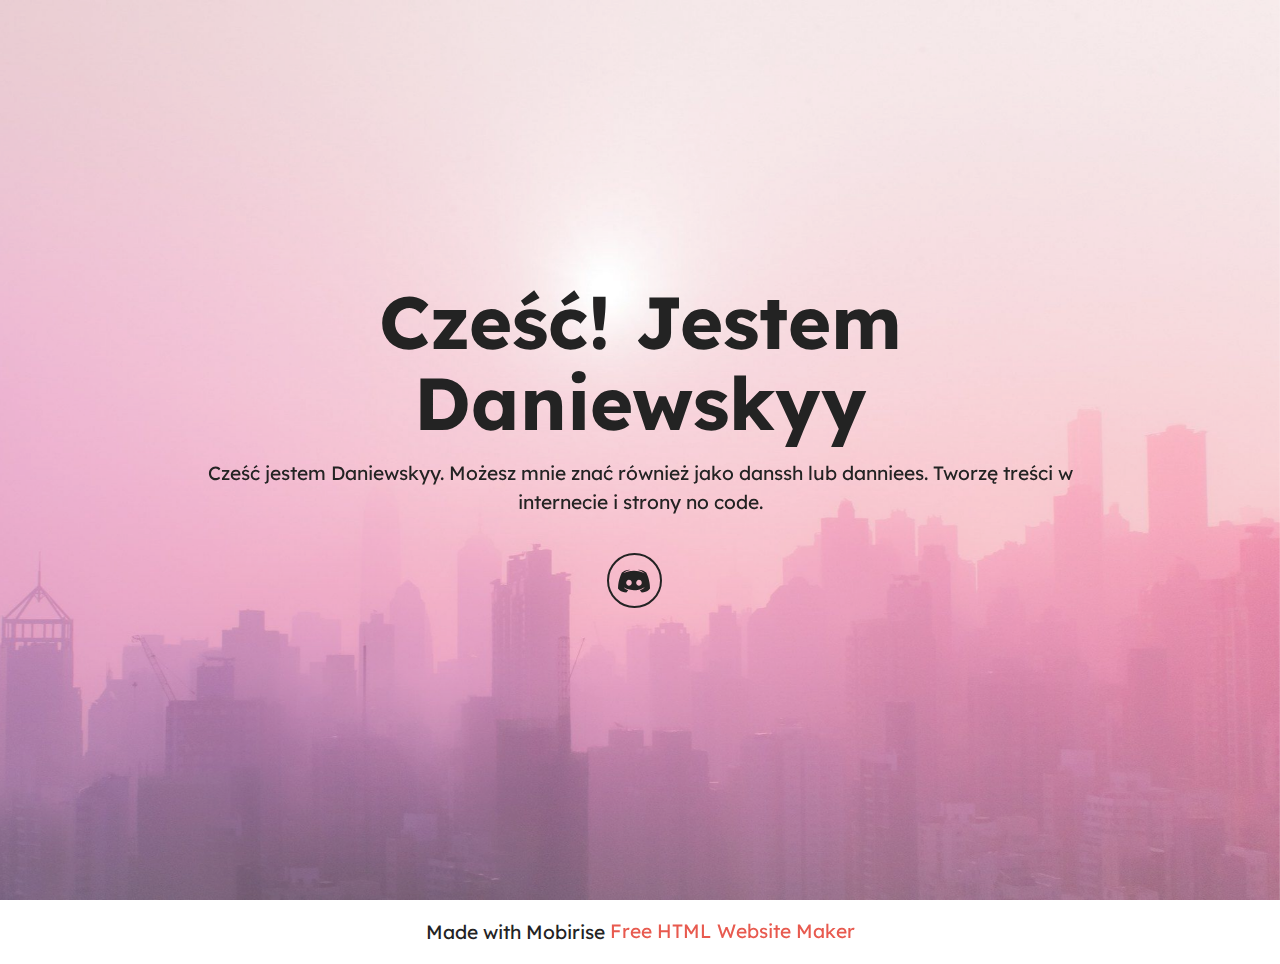
<file: index.html>
<!DOCTYPE html>
<html  >
<head>
  <!-- Site made with Mobirise Website Builder v5.6.16, https://mobirise.com -->
  <meta charset="UTF-8">
  <meta http-equiv="X-UA-Compatible" content="IE=edge">
  <meta name="generator" content="Mobirise v5.6.16, mobirise.com">
  <meta name="viewport" content="width=device-width, initial-scale=1, minimum-scale=1">
  <link rel="shortcut icon" href="assets/images/logo5.png" type="image/x-icon">
  <meta name="description" content="">
  
  
  <title>Home</title>
  <link rel="stylesheet" href="assets/bootstrap/css/bootstrap.min.css">
  <link rel="stylesheet" href="assets/bootstrap/css/bootstrap-grid.min.css">
  <link rel="stylesheet" href="assets/bootstrap/css/bootstrap-reboot.min.css">
  <link rel="stylesheet" href="assets/parallax/jarallax.css">
  <link rel="stylesheet" href="assets/socicon/css/styles.css">
  <link rel="stylesheet" href="assets/theme/css/style.css">
  <link rel="preload" href="https://fonts.googleapis.com/css?family=Lexend:100,200,300,400,500,600,700,800,900&display=swap" as="style" onload="this.onload=null;this.rel='stylesheet'">
  <noscript><link rel="stylesheet" href="https://fonts.googleapis.com/css?family=Lexend:100,200,300,400,500,600,700,800,900&display=swap"></noscript>
  <link rel="preload" as="style" href="assets/mobirise/css/mbr-additional.css"><link rel="stylesheet" href="assets/mobirise/css/mbr-additional.css" type="text/css">

  
  
  
</head>
<body>
  
  <section data-bs-version="5.1" class="header13 cid-tmId6NPFaP mbr-fullscreen mbr-parallax-background" id="header13-0">

    

    
    <div class="mbr-overlay" style="opacity: 0.2; background-color: rgb(255, 255, 255);"></div>

    <div class="align-center container">
        <div class="row justify-content-center">
            <div class="col-12 col-lg-10">
                <h1 class="mbr-section-title mbr-fonts-style mb-3 display-1"><strong>Cześć! Jestem Daniewskyy</strong></h1>
                
                <p class="mbr-text mbr-fonts-style mb-3 display-7">
                    Cześć jestem Daniewskyy. Możesz mnie znać również jako danssh lub&nbsp;danniees. Tworzę treści w internecie i strony no code.</p>
                
                <div class="social-row display-7 mt-5">
                    <div class="soc-item">
                        <a href="http://discord.com/users/912391106484924488">
                            <span class="mbr-iconfont socicon-discord socicon"></span>
                        </a>
                    </div>
                    
                    
                    
                    
                </div>
            </div>
        </div>
    </div>
</section><section class="display-7" style="padding: 0;align-items: center;justify-content: center;flex-wrap: wrap;    align-content: center;display: flex;position: relative;height: 4rem;"><a href="https://mobiri.se/2904194" style="flex: 1 1;height: 4rem;position: absolute;width: 100%;z-index: 1;"><img alt="" style="height: 4rem;" src="[data-uri]"></a><p style="margin: 0;text-align: center;" class="display-7">Made with Mobirise &#8204;</p><a style="z-index:1" href="https://mobirise.com/html-builder.html">Free HTML Website Maker</a></section><script src="assets/bootstrap/js/bootstrap.bundle.min.js"></script>  <script src="assets/parallax/jarallax.js"></script>  <script src="assets/smoothscroll/smooth-scroll.js"></script>  <script src="assets/ytplayer/index.js"></script>  <script src="assets/theme/js/script.js"></script>  
  
  
</body>
</html>
</file>
<file: assets/parallax/jarallax.css>
.jarallax {
    position: relative;
    z-index: 0;
}
.jarallax > .jarallax-img {
    position: absolute;
    object-fit: cover;
    /* support for plugin https://github.com/bfred-it/object-fit-images */
    font-family: 'object-fit: cover;';
    top: 0;
    left: 0;
    width: 100%;
    height: 100%;
    z-index: -1;
}
</file>
<file: assets/socicon/css/styles.css>
@charset "UTF-8";

@font-face {
  font-family: 'Socicon';
  src:  url('../fonts/socicon.eot');
  src:  url('../fonts/socicon.eot?#iefix') format('embedded-opentype'),
    url('../fonts/socicon.woff2') format('woff2'),
    url('../fonts/socicon.ttf') format('truetype'),
    url('../fonts/socicon.woff') format('woff'),
    url('../fonts/socicon.svg#socicon') format('svg');
  font-weight: normal;
  font-style: normal;
  font-display: swap;
}

[data-icon]:before {
  font-family: "socicon" !important;
  content: attr(data-icon);
  font-style: normal !important;
  font-weight: normal !important;
  font-variant: normal !important;
  text-transform: none !important;
  speak: none;
  line-height: 1;
  -webkit-font-smoothing: antialiased;
  -moz-osx-font-smoothing: grayscale;
}

[class^="socicon-"], [class*=" socicon-"] {
  /* use !important to prevent issues with browser extensions that change fonts */
  font-family: 'Socicon' !important;
  speak: none;
  font-style: normal;
  font-weight: normal;
  font-variant: normal;
  text-transform: none;
  line-height: 1;

  /* Better Font Rendering =========== */
  -webkit-font-smoothing: antialiased;
  -moz-osx-font-smoothing: grayscale;
}

.socicon-eitaa:before {
  content: "\e97c";
}
.socicon-soroush:before {
  content: "\e97d";
}
.socicon-bale:before {
  content: "\e97e";
}
.socicon-zazzle:before {
  content: "\e97b";
}
.socicon-society6:before {
  content: "\e97a";
}
.socicon-redbubble:before {
  content: "\e979";
}
.socicon-avvo:before {
  content: "\e978";
}
.socicon-stitcher:before {
  content: "\e977";
}
.socicon-googlehangouts:before {
  content: "\e974";
}
.socicon-dlive:before {
  content: "\e975";
}
.socicon-vsco:before {
  content: "\e976";
}
.socicon-flipboard:before {
  content: "\e973";
}
.socicon-ubuntu:before {
  content: "\e958";
}
.socicon-artstation:before {
  content: "\e959";
}
.socicon-invision:before {
  content: "\e95a";
}
.socicon-torial:before {
  content: "\e95b";
}
.socicon-collectorz:before {
  content: "\e95c";
}
.socicon-seenthis:before {
  content: "\e95d";
}
.socicon-googleplaymusic:before {
  content: "\e95e";
}
.socicon-debian:before {
  content: "\e95f";
}
.socicon-filmfreeway:before {
  content: "\e960";
}
.socicon-gnome:before {
  content: "\e961";
}
.socicon-itchio:before {
  content: "\e962";
}
.socicon-jamendo:before {
  content: "\e963";
}
.socicon-mix:before {
  content: "\e964";
}
.socicon-sharepoint:before {
  content: "\e965";
}
.socicon-tinder:before {
  content: "\e966";
}
.socicon-windguru:before {
  content: "\e967";
}
.socicon-cdbaby:before {
  content: "\e968";
}
.socicon-elementaryos:before {
  content: "\e969";
}
.socicon-stage32:before {
  content: "\e96a";
}
.socicon-tiktok:before {
  content: "\e96b";
}
.socicon-gitter:before {
  content: "\e96c";
}
.socicon-letterboxd:before {
  content: "\e96d";
}
.socicon-threema:before {
  content: "\e96e";
}
.socicon-splice:before {
  content: "\e96f";
}
.socicon-metapop:before {
  content: "\e970";
}
.socicon-naver:before {
  content: "\e971";
}
.socicon-remote:before {
  content: "\e972";
}
.socicon-internet:before {
  content: "\e957";
}
.socicon-moddb:before {
  content: "\e94b";
}
.socicon-indiedb:before {
  content: "\e94c";
}
.socicon-traxsource:before {
  content: "\e94d";
}
.socicon-gamefor:before {
  content: "\e94e";
}
.socicon-pixiv:before {
  content: "\e94f";
}
.socicon-myanimelist:before {
  content: "\e950";
}
.socicon-blackberry:before {
  content: "\e951";
}
.socicon-wickr:before {
  content: "\e952";
}
.socicon-spip:before {
  content: "\e953";
}
.socicon-napster:before {
  content: "\e954";
}
.socicon-beatport:before {
  content: "\e955";
}
.socicon-hackerone:before {
  content: "\e956";
}
.socicon-hackernews:before {
  content: "\e946";
}
.socicon-smashwords:before {
  content: "\e947";
}
.socicon-kobo:before {
  content: "\e948";
}
.socicon-bookbub:before {
  content: "\e949";
}
.socicon-mailru:before {
  content: "\e94a";
}
.socicon-gitlab:before {
  content: "\e945";
}
.socicon-instructables:before {
  content: "\e944";
}
.socicon-portfolio:before {
  content: "\e943";
}
.socicon-codered:before {
  content: "\e940";
}
.socicon-origin:before {
  content: "\e941";
}
.socicon-nextdoor:before {
  content: "\e942";
}
.socicon-udemy:before {
  content: "\e93f";
}
.socicon-livemaster:before {
  content: "\e93e";
}
.socicon-crunchbase:before {
  content: "\e93b";
}
.socicon-homefy:before {
  content: "\e93c";
}
.socicon-calendly:before {
  content: "\e93d";
}
.socicon-realtor:before {
  content: "\e90f";
}
.socicon-tidal:before {
  content: "\e910";
}
.socicon-qobuz:before {
  content: "\e911";
}
.socicon-natgeo:before {
  content: "\e912";
}
.socicon-mastodon:before {
  content: "\e913";
}
.socicon-unsplash:before {
  content: "\e914";
}
.socicon-homeadvisor:before {
  content: "\e915";
}
.socicon-angieslist:before {
  content: "\e916";
}
.socicon-codepen:before {
  content: "\e917";
}
.socicon-slack:before {
  content: "\e918";
}
.socicon-openaigym:before {
  content: "\e919";
}
.socicon-logmein:before {
  content: "\e91a";
}
.socicon-fiverr:before {
  content: "\e91b";
}
.socicon-gotomeeting:before {
  content: "\e91c";
}
.socicon-aliexpress:before {
  content: "\e91d";
}
.socicon-guru:before {
  content: "\e91e";
}
.socicon-appstore:before {
  content: "\e91f";
}
.socicon-homes:before {
  content: "\e920";
}
.socicon-zoom:before {
  content: "\e921";
}
.socicon-alibaba:before {
  content: "\e922";
}
.socicon-craigslist:before {
  content: "\e923";
}
.socicon-wix:before {
  content: "\e924";
}
.socicon-redfin:before {
  content: "\e925";
}
.socicon-googlecalendar:before {
  content: "\e926";
}
.socicon-shopify:before {
  content: "\e927";
}
.socicon-freelancer:before {
  content: "\e928";
}
.socicon-seedrs:before {
  content: "\e929";
}
.socicon-bing:before {
  content: "\e92a";
}
.socicon-doodle:before {
  content: "\e92b";
}
.socicon-bonanza:before {
  content: "\e92c";
}
.socicon-squarespace:before {
  content: "\e92d";
}
.socicon-toptal:before {
  content: "\e92e";
}
.socicon-gust:before {
  content: "\e92f";
}
.socicon-ask:before {
  content: "\e930";
}
.socicon-trulia:before {
  content: "\e931";
}
.socicon-loomly:before {
  content: "\e932";
}
.socicon-ghost:before {
  content: "\e933";
}
.socicon-upwork:before {
  content: "\e934";
}
.socicon-fundable:before {
  content: "\e935";
}
.socicon-booking:before {
  content: "\e936";
}
.socicon-googlemaps:before {
  content: "\e937";
}
.socicon-zillow:before {
  content: "\e938";
}
.socicon-niconico:before {
  content: "\e939";
}
.socicon-toneden:before {
  content: "\e93a";
}
.socicon-augment:before {
  content: "\e908";
}
.socicon-bitbucket:before {
  content: "\e909";
}
.socicon-fyuse:before {
  content: "\e90a";
}
.socicon-yt-gaming:before {
  content: "\e90b";
}
.socicon-sketchfab:before {
  content: "\e90c";
}
.socicon-mobcrush:before {
  content: "\e90d";
}
.socicon-microsoft:before {
  content: "\e90e";
}
.socicon-pandora:before {
  content: "\e907";
}
.socicon-messenger:before {
  content: "\e906";
}
.socicon-gamewisp:before {
  content: "\e905";
}
.socicon-bloglovin:before {
  content: "\e904";
}
.socicon-tunein:before {
  content: "\e903";
}
.socicon-gamejolt:before {
  content: "\e901";
}
.socicon-trello:before {
  content: "\e902";
}
.socicon-spreadshirt:before {
  content: "\e900";
}
.socicon-500px:before {
  content: "\e000";
}
.socicon-8tracks:before {
  content: "\e001";
}
.socicon-airbnb:before {
  content: "\e002";
}
.socicon-alliance:before {
  content: "\e003";
}
.socicon-amazon:before {
  content: "\e004";
}
.socicon-amplement:before {
  content: "\e005";
}
.socicon-android:before {
  content: "\e006";
}
.socicon-angellist:before {
  content: "\e007";
}
.socicon-apple:before {
  content: "\e008";
}
.socicon-appnet:before {
  content: "\e009";
}
.socicon-baidu:before {
  content: "\e00a";
}
.socicon-bandcamp:before {
  content: "\e00b";
}
.socicon-battlenet:before {
  content: "\e00c";
}
.socicon-mixer:before {
  content: "\e00d";
}
.socicon-bebee:before {
  content: "\e00e";
}
.socicon-bebo:before {
  content: "\e00f";
}
.socicon-behance:before {
  content: "\e010";
}
.socicon-blizzard:before {
  content: "\e011";
}
.socicon-blogger:before {
  content: "\e012";
}
.socicon-buffer:before {
  content: "\e013";
}
.socicon-chrome:before {
  content: "\e014";
}
.socicon-coderwall:before {
  content: "\e015";
}
.socicon-curse:before {
  content: "\e016";
}
.socicon-dailymotion:before {
  content: "\e017";
}
.socicon-deezer:before {
  content: "\e018";
}
.socicon-delicious:before {
  content: "\e019";
}
.socicon-deviantart:before {
  content: "\e01a";
}
.socicon-diablo:before {
  content: "\e01b";
}
.socicon-digg:before {
  content: "\e01c";
}
.socicon-discord:before {
  content: "\e01d";
}
.socicon-disqus:before {
  content: "\e01e";
}
.socicon-douban:before {
  content: "\e01f";
}
.socicon-draugiem:before {
  content: "\e020";
}
.socicon-dribbble:before {
  content: "\e021";
}
.socicon-drupal:before {
  content: "\e022";
}
.socicon-ebay:before {
  content: "\e023";
}
.socicon-ello:before {
  content: "\e024";
}
.socicon-endomodo:before {
  content: "\e025";
}
.socicon-envato:before {
  content: "\e026";
}
.socicon-etsy:before {
  content: "\e027";
}
.socicon-facebook:before {
  content: "\e028";
}
.socicon-feedburner:before {
  content: "\e029";
}
.socicon-filmweb:before {
  content: "\e02a";
}
.socicon-firefox:before {
  content: "\e02b";
}
.socicon-flattr:before {
  content: "\e02c";
}
.socicon-flickr:before {
  content: "\e02d";
}
.socicon-formulr:before {
  content: "\e02e";
}
.socicon-forrst:before {
  content: "\e02f";
}
.socicon-foursquare:before {
  content: "\e030";
}
.socicon-friendfeed:before {
  content: "\e031";
}
.socicon-github:before {
  content: "\e032";
}
.socicon-goodreads:before {
  content: "\e033";
}
.socicon-google:before {
  content: "\e034";
}
.socicon-googlescholar:before {
  content: "\e035";
}
.socicon-googlegroups:before {
  content: "\e036";
}
.socicon-googlephotos:before {
  content: "\e037";
}
.socicon-googleplus:before {
  content: "\e038";
}
.socicon-grooveshark:before {
  content: "\e039";
}
.socicon-hackerrank:before {
  content: "\e03a";
}
.socicon-hearthstone:before {
  content: "\e03b";
}
.socicon-hellocoton:before {
  content: "\e03c";
}
.socicon-heroes:before {
  content: "\e03d";
}
.socicon-smashcast:before {
  content: "\e03e";
}
.socicon-horde:before {
  content: "\e03f";
}
.socicon-houzz:before {
  content: "\e040";
}
.socicon-icq:before {
  content: "\e041";
}
.socicon-identica:before {
  content: "\e042";
}
.socicon-imdb:before {
  content: "\e043";
}
.socicon-instagram:before {
  content: "\e044";
}
.socicon-issuu:before {
  content: "\e045";
}
.socicon-istock:before {
  content: "\e046";
}
.socicon-itunes:before {
  content: "\e047";
}
.socicon-keybase:before {
  content: "\e048";
}
.socicon-lanyrd:before {
  content: "\e049";
}
.socicon-lastfm:before {
  content: "\e04a";
}
.socicon-line:before {
  content: "\e04b";
}
.socicon-linkedin:before {
  content: "\e04c";
}
.socicon-livejournal:before {
  content: "\e04d";
}
.socicon-lyft:before {
  content: "\e04e";
}
.socicon-macos:before {
  content: "\e04f";
}
.socicon-mail:before {
  content: "\e050";
}
.socicon-medium:before {
  content: "\e051";
}
.socicon-meetup:before {
  content: "\e052";
}
.socicon-mixcloud:before {
  content: "\e053";
}
.socicon-modelmayhem:before {
  content: "\e054";
}
.socicon-mumble:before {
  content: "\e055";
}
.socicon-myspace:before {
  content: "\e056";
}
.socicon-newsvine:before {
  content: "\e057";
}
.socicon-nintendo:before {
  content: "\e058";
}
.socicon-npm:before {
  content: "\e059";
}
.socicon-odnoklassniki:before {
  content: "\e05a";
}
.socicon-openid:before {
  content: "\e05b";
}
.socicon-opera:before {
  content: "\e05c";
}
.socicon-outlook:before {
  content: "\e05d";
}
.socicon-overwatch:before {
  content: "\e05e";
}
.socicon-patreon:before {
  content: "\e05f";
}
.socicon-paypal:before {
  content: "\e060";
}
.socicon-periscope:before {
  content: "\e061";
}
.socicon-persona:before {
  content: "\e062";
}
.socicon-pinterest:before {
  content: "\e063";
}
.socicon-play:before {
  content: "\e064";
}
.socicon-player:before {
  content: "\e065";
}
.socicon-playstation:before {
  content: "\e066";
}
.socicon-pocket:before {
  content: "\e067";
}
.socicon-qq:before {
  content: "\e068";
}
.socicon-quora:before {
  content: "\e069";
}
.socicon-raidcall:before {
  content: "\e06a";
}
.socicon-ravelry:before {
  content: "\e06b";
}
.socicon-reddit:before {
  content: "\e06c";
}
.socicon-renren:before {
  content: "\e06d";
}
.socicon-researchgate:before {
  content: "\e06e";
}
.socicon-residentadvisor:before {
  content: "\e06f";
}
.socicon-reverbnation:before {
  content: "\e070";
}
.socicon-rss:before {
  content: "\e071";
}
.socicon-sharethis:before {
  content: "\e072";
}
.socicon-skype:before {
  content: "\e073";
}
.socicon-slideshare:before {
  content: "\e074";
}
.socicon-smugmug:before {
  content: "\e075";
}
.socicon-snapchat:before {
  content: "\e076";
}
.socicon-songkick:before {
  content: "\e077";
}
.socicon-soundcloud:before {
  content: "\e078";
}
.socicon-spotify:before {
  content: "\e079";
}
.socicon-stackexchange:before {
  content: "\e07a";
}
.socicon-stackoverflow:before {
  content: "\e07b";
}
.socicon-starcraft:before {
  content: "\e07c";
}
.socicon-stayfriends:before {
  content: "\e07d";
}
.socicon-steam:before {
  content: "\e07e";
}
.socicon-storehouse:before {
  content: "\e07f";
}
.socicon-strava:before {
  content: "\e080";
}
.socicon-streamjar:before {
  content: "\e081";
}
.socicon-stumbleupon:before {
  content: "\e082";
}
.socicon-swarm:before {
  content: "\e083";
}
.socicon-teamspeak:before {
  content: "\e084";
}
.socicon-teamviewer:before {
  content: "\e085";
}
.socicon-technorati:before {
  content: "\e086";
}
.socicon-telegram:before {
  content: "\e087";
}
.socicon-tripadvisor:before {
  content: "\e088";
}
.socicon-tripit:before {
  content: "\e089";
}
.socicon-triplej:before {
  content: "\e08a";
}
.socicon-tumblr:before {
  content: "\e08b";
}
.socicon-twitch:before {
  content: "\e08c";
}
.socicon-twitter:before {
  content: "\e08d";
}
.socicon-uber:before {
  content: "\e08e";
}
.socicon-ventrilo:before {
  content: "\e08f";
}
.socicon-viadeo:before {
  content: "\e090";
}
.socicon-viber:before {
  content: "\e091";
}
.socicon-viewbug:before {
  content: "\e092";
}
.socicon-vimeo:before {
  content: "\e093";
}
.socicon-vine:before {
  content: "\e094";
}
.socicon-vkontakte:before {
  content: "\e095";
}
.socicon-warcraft:before {
  content: "\e096";
}
.socicon-wechat:before {
  content: "\e097";
}
.socicon-weibo:before {
  content: "\e098";
}
.socicon-whatsapp:before {
  content: "\e099";
}
.socicon-wikipedia:before {
  content: "\e09a";
}
.socicon-windows:before {
  content: "\e09b";
}
.socicon-wordpress:before {
  content: "\e09c";
}
.socicon-wykop:before {
  content: "\e09d";
}
.socicon-xbox:before {
  content: "\e09e";
}
.socicon-xing:before {
  content: "\e09f";
}
.socicon-yahoo:before {
  content: "\e0a0";
}
.socicon-yammer:before {
  content: "\e0a1";
}
.socicon-yandex:before {
  content: "\e0a2";
}
.socicon-yelp:before {
  content: "\e0a3";
}
.socicon-younow:before {
  content: "\e0a4";
}
.socicon-youtube:before {
  content: "\e0a5";
}
.socicon-zapier:before {
  content: "\e0a6";
}
.socicon-zerply:before {
  content: "\e0a7";
}
.socicon-zomato:before {
  content: "\e0a8";
}
.socicon-zynga:before {
  content: "\e0a9";
}
</file>
<file: assets/theme/css/style.css>
@charset "UTF-8";
section {
  background-color: #ffffff;
}

body {
  font-style: normal;
  line-height: 1.5;
  font-weight: 400;
  color: #232323;
  position: relative;
}

button {
  background-color: transparent;
  border-color: transparent;
}

section,
.container,
.container-fluid {
  position: relative;
  word-wrap: break-word;
}

a.mbr-iconfont:hover {
  text-decoration: none;
}

.article .lead p,
.article .lead ul,
.article .lead ol,
.article .lead pre,
.article .lead blockquote {
  margin-bottom: 0;
}

a {
  font-style: normal;
  font-weight: 400;
  cursor: pointer;
}
a, a:hover {
  text-decoration: none;
}

.mbr-section-title {
  font-style: normal;
  line-height: 1.3;
}

.mbr-section-subtitle {
  line-height: 1.3;
}

.mbr-text {
  font-style: normal;
  line-height: 1.7;
}

h1,
h2,
h3,
h4,
h5,
h6,
.display-1,
.display-2,
.display-4,
.display-5,
.display-7,
span,
p,
a {
  line-height: 1;
  word-break: break-word;
  word-wrap: break-word;
  font-weight: 400;
}

b,
strong {
  font-weight: bold;
}

input:-webkit-autofill, input:-webkit-autofill:hover, input:-webkit-autofill:focus, input:-webkit-autofill:active {
  transition-delay: 9999s;
  -webkit-transition-property: background-color, color;
  transition-property: background-color, color;
}

textarea[type=hidden] {
  display: none;
}

section {
  background-position: 50% 50%;
  background-repeat: no-repeat;
  background-size: cover;
}
section .mbr-background-video,
section .mbr-background-video-preview {
  position: absolute;
  bottom: 0;
  left: 0;
  right: 0;
  top: 0;
}

.hidden {
  visibility: hidden;
}

.mbr-z-index20 {
  z-index: 20;
}

/*! Base colors */
.mbr-white {
  color: #ffffff;
}

.mbr-black {
  color: #111111;
}

.mbr-bg-white {
  background-color: #ffffff;
}

.mbr-bg-black {
  background-color: #000000;
}

/*! Text-aligns */
.align-left {
  text-align: left;
}

.align-center {
  text-align: center;
}

.align-right {
  text-align: right;
}

/*! Font-weight  */
.mbr-light {
  font-weight: 300;
}

.mbr-regular {
  font-weight: 400;
}

.mbr-semibold {
  font-weight: 500;
}

.mbr-bold {
  font-weight: 700;
}

/*! Media  */
.media-content {
  flex-basis: 100%;
}

.media-container-row {
  display: flex;
  flex-direction: row;
  flex-wrap: wrap;
  justify-content: center;
  align-content: center;
  align-items: start;
}
.media-container-row .media-size-item {
  width: 400px;
}

.media-container-column {
  display: flex;
  flex-direction: column;
  flex-wrap: wrap;
  justify-content: center;
  align-content: center;
  align-items: stretch;
}
.media-container-column > * {
  width: 100%;
}

@media (min-width: 992px) {
  .media-container-row {
    flex-wrap: nowrap;
  }
}
figure {
  margin-bottom: 0;
  overflow: hidden;
}

figure[mbr-media-size] {
  transition: width 0.1s;
}

img,
iframe {
  display: block;
  width: 100%;
}

.card {
  background-color: transparent;
  border: none;
}

.card-box {
  width: 100%;
}

.card-img {
  text-align: center;
  flex-shrink: 0;
  -webkit-flex-shrink: 0;
}

.media {
  max-width: 100%;
  margin: 0 auto;
}

.mbr-figure {
  align-self: center;
}

.media-container > div {
  max-width: 100%;
}

.mbr-figure img,
.card-img img {
  width: 100%;
}

@media (max-width: 991px) {
  .media-size-item {
    width: auto !important;
  }

  .media {
    width: auto;
  }

  .mbr-figure {
    width: 100% !important;
  }
}
/*! Buttons */
.mbr-section-btn {
  margin-left: -0.6rem;
  margin-right: -0.6rem;
  font-size: 0;
}

.btn {
  font-weight: 600;
  border-width: 1px;
  font-style: normal;
  margin: 0.6rem 0.6rem;
  white-space: normal;
  transition: all 0.2s ease-in-out;
  display: inline-flex;
  align-items: center;
  justify-content: center;
  word-break: break-word;
}

.btn-sm {
  font-weight: 600;
  letter-spacing: 0px;
  transition: all 0.3s ease-in-out;
}

.btn-md {
  font-weight: 600;
  letter-spacing: 0px;
  transition: all 0.3s ease-in-out;
}

.btn-lg {
  font-weight: 600;
  letter-spacing: 0px;
  transition: all 0.3s ease-in-out;
}

.btn-form {
  margin: 0;
}
.btn-form:hover {
  cursor: pointer;
}

nav .mbr-section-btn {
  margin-left: 0rem;
  margin-right: 0rem;
}

/*! Btn icon margin */
.btn .mbr-iconfont,
.btn.btn-sm .mbr-iconfont {
  order: 1;
  cursor: pointer;
  margin-left: 0.5rem;
  vertical-align: sub;
}

.btn.btn-md .mbr-iconfont,
.btn.btn-md .mbr-iconfont {
  margin-left: 0.8rem;
}

.mbr-regular {
  font-weight: 400;
}

.mbr-semibold {
  font-weight: 500;
}

.mbr-bold {
  font-weight: 700;
}

[type=submit] {
  -webkit-appearance: none;
}

/*! Full-screen */
.mbr-fullscreen .mbr-overlay {
  min-height: 100vh;
}

.mbr-fullscreen {
  display: flex;
  display: -moz-flex;
  display: -ms-flex;
  display: -o-flex;
  align-items: center;
  min-height: 100vh;
  padding-top: 3rem;
  padding-bottom: 3rem;
}

/*! Map */
.map {
  height: 25rem;
  position: relative;
}
.map iframe {
  width: 100%;
  height: 100%;
}

/*! Scroll to top arrow */
.mbr-arrow-up {
  bottom: 25px;
  right: 90px;
  position: fixed;
  text-align: right;
  z-index: 5000;
  color: #ffffff;
  font-size: 22px;
}

.mbr-arrow-up a {
  background: rgba(0, 0, 0, 0.2);
  border-radius: 50%;
  color: #fff;
  display: inline-block;
  height: 60px;
  width: 60px;
  border: 2px solid #fff;
  outline-style: none !important;
  position: relative;
  text-decoration: none;
  transition: all 0.3s ease-in-out;
  cursor: pointer;
  text-align: center;
}
.mbr-arrow-up a:hover {
  background-color: rgba(0, 0, 0, 0.4);
}
.mbr-arrow-up a i {
  line-height: 60px;
}

.mbr-arrow-up-icon {
  display: block;
  color: #fff;
}

.mbr-arrow-up-icon::before {
  content: "›";
  display: inline-block;
  font-family: serif;
  font-size: 22px;
  line-height: 1;
  font-style: normal;
  position: relative;
  top: 6px;
  left: -4px;
  transform: rotate(-90deg);
}

/*! Arrow Down */
.mbr-arrow {
  position: absolute;
  bottom: 45px;
  left: 50%;
  width: 60px;
  height: 60px;
  cursor: pointer;
  background-color: rgba(80, 80, 80, 0.5);
  border-radius: 50%;
  transform: translateX(-50%);
}
@media (max-width: 767px) {
  .mbr-arrow {
    display: none;
  }
}
.mbr-arrow > a {
  display: inline-block;
  text-decoration: none;
  outline-style: none;
  -webkit-animation: arrowdown 1.7s ease-in-out infinite;
          animation: arrowdown 1.7s ease-in-out infinite;
  color: #ffffff;
}
.mbr-arrow > a > i {
  position: absolute;
  top: -2px;
  left: 15px;
  font-size: 2rem;
}

#scrollToTop a i::before {
  content: "";
  position: absolute;
  display: block;
  border-bottom: 2.5px solid #fff;
  border-left: 2.5px solid #fff;
  width: 27.8%;
  height: 27.8%;
  left: 50%;
  top: 51%;
  transform: translateY(-30%) translateX(-50%) rotate(135deg);
}

@keyframes arrowdown {
  0% {
    transform: translateY(0px);
  }
  50% {
    transform: translateY(-5px);
  }
  100% {
    transform: translateY(0px);
  }
}
@-webkit-keyframes arrowdown {
  0% {
    transform: translateY(0px);
  }
  50% {
    transform: translateY(-5px);
  }
  100% {
    transform: translateY(0px);
  }
}
@media (max-width: 500px) {
  .mbr-arrow-up {
    left: 0;
    right: 0;
    text-align: center;
  }
}
/*Gradients animation*/
@keyframes gradient-animation {
  from {
    background-position: 0% 100%;
    -webkit-animation-timing-function: ease-in-out;
            animation-timing-function: ease-in-out;
  }
  to {
    background-position: 100% 0%;
    -webkit-animation-timing-function: ease-in-out;
            animation-timing-function: ease-in-out;
  }
}
@-webkit-keyframes gradient-animation {
  from {
    background-position: 0% 100%;
    -webkit-animation-timing-function: ease-in-out;
            animation-timing-function: ease-in-out;
  }
  to {
    background-position: 100% 0%;
    -webkit-animation-timing-function: ease-in-out;
            animation-timing-function: ease-in-out;
  }
}
.bg-gradient {
  background-size: 200% 200%;
  animation: gradient-animation 5s infinite alternate;
  -webkit-animation: gradient-animation 5s infinite alternate;
}

.menu .navbar-brand {
  display: -webkit-flex;
}
.menu .navbar-brand span {
  display: flex;
  display: -webkit-flex;
}
.menu .navbar-brand .navbar-caption-wrap {
  display: -webkit-flex;
}
.menu .navbar-brand .navbar-logo img {
  display: -webkit-flex;
  width: auto;
}
@media (min-width: 768px) and (max-width: 991px) {
  .menu .navbar-toggleable-sm .navbar-nav {
    display: -ms-flexbox;
  }
}
@media (max-width: 991px) {
  .menu .navbar-collapse {
    max-height: 93.5vh;
  }
  .menu .navbar-collapse.show {
    overflow: auto;
  }
}
@media (min-width: 992px) {
  .menu .navbar-nav.nav-dropdown {
    display: -webkit-flex;
  }
  .menu .navbar-toggleable-sm .navbar-collapse {
    display: -webkit-flex !important;
  }
  .menu .collapsed .navbar-collapse {
    max-height: 93.5vh;
  }
  .menu .collapsed .navbar-collapse.show {
    overflow: auto;
  }
}
@media (max-width: 767px) {
  .menu .navbar-collapse {
    max-height: 80vh;
  }
}

.nav-link .mbr-iconfont {
  margin-right: 0.5rem;
}

.navbar {
  display: -webkit-flex;
  -webkit-flex-wrap: wrap;
  -webkit-align-items: center;
  -webkit-justify-content: space-between;
}

.navbar-collapse {
  -webkit-flex-basis: 100%;
  -webkit-flex-grow: 1;
  -webkit-align-items: center;
}

.nav-dropdown .link {
  padding: 0.667em 1.667em !important;
  margin: 0 !important;
}

.nav {
  display: -webkit-flex;
  -webkit-flex-wrap: wrap;
}

.row {
  display: -webkit-flex;
  -webkit-flex-wrap: wrap;
}

.justify-content-center {
  -webkit-justify-content: center;
}

.form-inline {
  display: -webkit-flex;
}

.card-wrapper {
  -webkit-flex: 1;
}

.carousel-control {
  z-index: 10;
  display: -webkit-flex;
}

.carousel-controls {
  display: -webkit-flex;
}

.media {
  display: -webkit-flex;
}

.form-group:focus {
  outline: none;
}

.jq-selectbox__select {
  padding: 7px 0;
  position: relative;
}

.jq-selectbox__dropdown {
  overflow: hidden;
  border-radius: 10px;
  position: absolute;
  top: 100%;
  left: 0 !important;
  width: 100% !important;
}

.jq-selectbox__trigger-arrow {
  right: 0;
  transform: translateY(-50%);
}

.jq-selectbox li {
  padding: 1.07em 0.5em;
}

input[type=range] {
  padding-left: 0 !important;
  padding-right: 0 !important;
}

.modal-dialog,
.modal-content {
  height: 100%;
}

.modal-dialog .carousel-inner {
  height: calc(100vh - 1.75rem);
}
@media (max-width: 575px) {
  .modal-dialog .carousel-inner {
    height: calc(100vh - 1rem);
  }
}

.carousel-item {
  text-align: center;
}

.carousel-item img {
  margin: auto;
}

.navbar-toggler {
  align-self: flex-start;
  padding: 0.25rem 0.75rem;
  font-size: 1.25rem;
  line-height: 1;
  background: transparent;
  border: 1px solid transparent;
  border-radius: 0.25rem;
}

.navbar-toggler:focus,
.navbar-toggler:hover {
  text-decoration: none;
  box-shadow: none;
}

.navbar-toggler-icon {
  display: inline-block;
  width: 1.5em;
  height: 1.5em;
  vertical-align: middle;
  content: "";
  background: no-repeat center center;
  background-size: 100% 100%;
}

.navbar-toggler-left {
  position: absolute;
  left: 1rem;
}

.navbar-toggler-right {
  position: absolute;
  right: 1rem;
}

.card-img {
  width: auto;
}

.menu .navbar.collapsed:not(.beta-menu) {
  flex-direction: column;
}

.carousel-item.active,
.carousel-item-next,
.carousel-item-prev {
  display: flex;
}

.note-air-layout .dropup .dropdown-menu,
.note-air-layout .navbar-fixed-bottom .dropdown .dropdown-menu {
  bottom: initial !important;
}

html,
body {
  height: auto;
  min-height: 100vh;
}

.dropup .dropdown-toggle::after {
  display: none;
}

.form-asterisk {
  font-family: initial;
  position: absolute;
  top: -2px;
  font-weight: normal;
}

.form-control-label {
  position: relative;
  cursor: pointer;
  margin-bottom: 0.357em;
  padding: 0;
}

.alert {
  color: #ffffff;
  border-radius: 0;
  border: 0;
  font-size: 1.1rem;
  line-height: 1.5;
  margin-bottom: 1.875rem;
  padding: 1.25rem;
  position: relative;
  text-align: center;
}
.alert.alert-form::after {
  background-color: inherit;
  bottom: -7px;
  content: "";
  display: block;
  height: 14px;
  left: 50%;
  margin-left: -7px;
  position: absolute;
  transform: rotate(45deg);
  width: 14px;
}

.form-control {
  background-color: #ffffff;
  background-clip: border-box;
  color: #232323;
  line-height: 1rem !important;
  height: auto;
  padding: 0.6rem 1.2rem;
  transition: border-color 0.25s ease 0s;
  border: 1px solid transparent !important;
  border-radius: 4px;
  box-shadow: rgba(0, 0, 0, 0.07) 0px 1px 1px 0px, rgba(0, 0, 0, 0.07) 0px 1px 3px 0px, rgba(0, 0, 0, 0.03) 0px 0px 0px 1px;
}
.form-active .form-control:invalid {
  border-color: red;
}

form .row {
  margin-left: -0.6rem;
  margin-right: -0.6rem;
}
form .row [class*=col] {
  padding-left: 0.6rem;
  padding-right: 0.6rem;
}

form .mbr-section-btn {
  margin: 0;
  padding-left: 0.6rem;
  padding-right: 0.6rem;
}

form .btn {
  display: flex;
  padding: 0.6rem 1.2rem;
  margin: 0;
}

form .form-check-input {
  margin-top: 0.5;
}

textarea.form-control {
  line-height: 1.5rem !important;
}

.form-group {
  margin-bottom: 1.2rem;
}

.form-control,
form .btn {
  min-height: 48px;
}

.gdpr-block label span.textGDPR input[name=gdpr] {
  top: 7px;
}

.form-control:focus {
  box-shadow: none;
}

:focus {
  outline: none;
}

.mbr-overlay {
  background-color: #000;
  bottom: 0;
  left: 0;
  opacity: 0.5;
  position: absolute;
  right: 0;
  top: 0;
  z-index: 0;
  pointer-events: none;
}

blockquote {
  font-style: italic;
  padding: 3rem;
  font-size: 1.09rem;
  position: relative;
  border-left: 3px solid;
}

ul,
ol,
pre,
blockquote {
  margin-bottom: 2.3125rem;
}

.mt-4 {
  margin-top: 2rem !important;
}

.mb-4 {
  margin-bottom: 2rem !important;
}

@media (min-width: 992px) {
  .container {
    padding-left: 16px;
    padding-right: 16px;
  }

  .row {
    margin-left: -16px;
    margin-right: -16px;
  }
  .row > [class*=col] {
    padding-left: 16px;
    padding-right: 16px;
  }
}
@media (min-width: 768px) {
  .container-fluid {
    padding-left: 32px;
    padding-right: 32px;
  }
}
@media (min-width: 768px) and (max-width: 991px) {
  .mbr-container {
    padding-left: 32px;
    padding-right: 32px;
  }
}
@media (max-width: 767px) {
  .mbr-container {
    padding-left: 16px;
    padding-right: 16px;
  }
}
.card-wrapper,
.item-wrapper {
  overflow: hidden;
}

.app-video-wrapper > img {
  opacity: 1;
}

.item {
  position: relative;
}

.dropdown-menu .dropdown-menu {
  left: 100%;
}

.dropdown-item + .dropdown-menu {
  display: none;
}

.dropdown-item:hover + .dropdown-menu,
.dropdown-menu:hover {
  display: block;
}

@media (min-aspect-ratio: 16/9) {
  .mbr-video-foreground {
    height: 300% !important;
    top: -100% !important;
  }
}
@media (max-aspect-ratio: 16/9) {
  .mbr-video-foreground {
    width: 300% !important;
    left: -100% !important;
  }
}.engine {
	position: absolute;
	text-indent: -2400px;
	text-align: center;
	padding: 0;
	top: 0;
	left: -2400px;
}
</file>
<file: assets/mobirise/css/mbr-additional.css>
body {
  font-family: Jost;
}
.display-1 {
  font-family: 'Lexend', sans-serif;
  font-size: 4.6rem;
  line-height: 1.1;
}
.display-1 > .mbr-iconfont {
  font-size: 5.75rem;
}
.display-2 {
  font-family: 'Lexend', sans-serif;
  font-size: 3rem;
  line-height: 1.1;
}
.display-2 > .mbr-iconfont {
  font-size: 3.75rem;
}
.display-4 {
  font-family: 'Lexend', sans-serif;
  font-size: 1.1rem;
  line-height: 1.5;
}
.display-4 > .mbr-iconfont {
  font-size: 1.375rem;
}
.display-5 {
  font-family: 'Lexend', sans-serif;
  font-size: 2rem;
  line-height: 1.5;
}
.display-5 > .mbr-iconfont {
  font-size: 2.5rem;
}
.display-7 {
  font-family: 'Lexend', sans-serif;
  font-size: 1.2rem;
  line-height: 1.5;
}
.display-7 > .mbr-iconfont {
  font-size: 1.5rem;
}
/* ---- Fluid typography for mobile devices ---- */
/* 1.4 - font scale ratio ( bootstrap == 1.42857 ) */
/* 100vw - current viewport width */
/* (48 - 20)  48 == 48rem == 768px, 20 == 20rem == 320px(minimal supported viewport) */
/* 0.65 - min scale variable, may vary */
@media (max-width: 992px) {
  .display-1 {
    font-size: 3.68rem;
  }
}
@media (max-width: 768px) {
  .display-1 {
    font-size: 3.22rem;
    font-size: calc( 2.26rem + (4.6 - 2.26) * ((100vw - 20rem) / (48 - 20)));
    line-height: calc( 1.1 * (2.26rem + (4.6 - 2.26) * ((100vw - 20rem) / (48 - 20))));
  }
  .display-2 {
    font-size: 2.4rem;
    font-size: calc( 1.7rem + (3 - 1.7) * ((100vw - 20rem) / (48 - 20)));
    line-height: calc( 1.3 * (1.7rem + (3 - 1.7) * ((100vw - 20rem) / (48 - 20))));
  }
  .display-4 {
    font-size: 0.88rem;
    font-size: calc( 1.0350000000000001rem + (1.1 - 1.0350000000000001) * ((100vw - 20rem) / (48 - 20)));
    line-height: calc( 1.4 * (1.0350000000000001rem + (1.1 - 1.0350000000000001) * ((100vw - 20rem) / (48 - 20))));
  }
  .display-5 {
    font-size: 1.6rem;
    font-size: calc( 1.35rem + (2 - 1.35) * ((100vw - 20rem) / (48 - 20)));
    line-height: calc( 1.4 * (1.35rem + (2 - 1.35) * ((100vw - 20rem) / (48 - 20))));
  }
  .display-7 {
    font-size: 0.96rem;
    font-size: calc( 1.07rem + (1.2 - 1.07) * ((100vw - 20rem) / (48 - 20)));
    line-height: calc( 1.4 * (1.07rem + (1.2 - 1.07) * ((100vw - 20rem) / (48 - 20))));
  }
}
/* Buttons */
.btn {
  padding: 0.6rem 1.2rem;
  border-radius: 4px;
}
.btn-sm {
  padding: 0.6rem 1.2rem;
  border-radius: 4px;
}
.btn-md {
  padding: 0.6rem 1.2rem;
  border-radius: 4px;
}
.btn-lg {
  padding: 1rem 2.6rem;
  border-radius: 4px;
}
.bg-primary {
  background-color: #e85a4f !important;
}
.bg-success {
  background-color: #40b0bf !important;
}
.bg-info {
  background-color: #47b5ed !important;
}
.bg-warning {
  background-color: #ffe161 !important;
}
.bg-danger {
  background-color: #ff9966 !important;
}
.btn-primary,
.btn-primary:active {
  background-color: #e85a4f !important;
  border-color: #e85a4f !important;
  color: #ffffff !important;
  box-shadow: 0 2px 2px 0 rgba(0, 0, 0, 0.2);
}
.btn-primary:hover,
.btn-primary:focus,
.btn-primary.focus,
.btn-primary.active {
  color: #ffffff !important;
  background-color: #c6261a !important;
  border-color: #c6261a !important;
  box-shadow: 0 2px 5px 0 rgba(0, 0, 0, 0.2);
}
.btn-primary.disabled,
.btn-primary:disabled {
  color: #ffffff !important;
  background-color: #c6261a !important;
  border-color: #c6261a !important;
}
.btn-secondary,
.btn-secondary:active {
  background-color: #d8c3a5 !important;
  border-color: #d8c3a5 !important;
  color: #ffffff !important;
  box-shadow: 0 2px 2px 0 rgba(0, 0, 0, 0.2);
}
.btn-secondary:hover,
.btn-secondary:focus,
.btn-secondary.focus,
.btn-secondary.active {
  color: #ffffff !important;
  background-color: #be9b69 !important;
  border-color: #be9b69 !important;
  box-shadow: 0 2px 5px 0 rgba(0, 0, 0, 0.2);
}
.btn-secondary.disabled,
.btn-secondary:disabled {
  color: #ffffff !important;
  background-color: #be9b69 !important;
  border-color: #be9b69 !important;
}
.btn-info,
.btn-info:active {
  background-color: #47b5ed !important;
  border-color: #47b5ed !important;
  color: #ffffff !important;
  box-shadow: 0 2px 2px 0 rgba(0, 0, 0, 0.2);
}
.btn-info:hover,
.btn-info:focus,
.btn-info.focus,
.btn-info.active {
  color: #ffffff !important;
  background-color: #148cca !important;
  border-color: #148cca !important;
  box-shadow: 0 2px 5px 0 rgba(0, 0, 0, 0.2);
}
.btn-info.disabled,
.btn-info:disabled {
  color: #ffffff !important;
  background-color: #148cca !important;
  border-color: #148cca !important;
}
.btn-success,
.btn-success:active {
  background-color: #40b0bf !important;
  border-color: #40b0bf !important;
  color: #ffffff !important;
  box-shadow: 0 2px 2px 0 rgba(0, 0, 0, 0.2);
}
.btn-success:hover,
.btn-success:focus,
.btn-success.focus,
.btn-success.active {
  color: #ffffff !important;
  background-color: #2a747e !important;
  border-color: #2a747e !important;
  box-shadow: 0 2px 5px 0 rgba(0, 0, 0, 0.2);
}
.btn-success.disabled,
.btn-success:disabled {
  color: #ffffff !important;
  background-color: #2a747e !important;
  border-color: #2a747e !important;
}
.btn-warning,
.btn-warning:active {
  background-color: #ffe161 !important;
  border-color: #ffe161 !important;
  color: #614f00 !important;
  box-shadow: 0 2px 2px 0 rgba(0, 0, 0, 0.2);
}
.btn-warning:hover,
.btn-warning:focus,
.btn-warning.focus,
.btn-warning.active {
  color: #0a0800 !important;
  background-color: #ffd10a !important;
  border-color: #ffd10a !important;
  box-shadow: 0 2px 5px 0 rgba(0, 0, 0, 0.2);
}
.btn-warning.disabled,
.btn-warning:disabled {
  color: #614f00 !important;
  background-color: #ffd10a !important;
  border-color: #ffd10a !important;
}
.btn-danger,
.btn-danger:active {
  background-color: #ff9966 !important;
  border-color: #ff9966 !important;
  color: #ffffff !important;
  box-shadow: 0 2px 2px 0 rgba(0, 0, 0, 0.2);
}
.btn-danger:hover,
.btn-danger:focus,
.btn-danger.focus,
.btn-danger.active {
  color: #ffffff !important;
  background-color: #ff5f0f !important;
  border-color: #ff5f0f !important;
  box-shadow: 0 2px 5px 0 rgba(0, 0, 0, 0.2);
}
.btn-danger.disabled,
.btn-danger:disabled {
  color: #ffffff !important;
  background-color: #ff5f0f !important;
  border-color: #ff5f0f !important;
}
.btn-white,
.btn-white:active {
  background-color: #fafafa !important;
  border-color: #fafafa !important;
  color: #7a7a7a !important;
  box-shadow: 0 2px 2px 0 rgba(0, 0, 0, 0.2);
}
.btn-white:hover,
.btn-white:focus,
.btn-white.focus,
.btn-white.active {
  color: #4f4f4f !important;
  background-color: #cfcfcf !important;
  border-color: #cfcfcf !important;
  box-shadow: 0 2px 5px 0 rgba(0, 0, 0, 0.2);
}
.btn-white.disabled,
.btn-white:disabled {
  color: #7a7a7a !important;
  background-color: #cfcfcf !important;
  border-color: #cfcfcf !important;
}
.btn-black,
.btn-black:active {
  background-color: #232323 !important;
  border-color: #232323 !important;
  color: #ffffff !important;
  box-shadow: 0 2px 2px 0 rgba(0, 0, 0, 0.2);
}
.btn-black:hover,
.btn-black:focus,
.btn-black.focus,
.btn-black.active {
  color: #ffffff !important;
  background-color: #000000 !important;
  border-color: #000000 !important;
  box-shadow: 0 2px 5px 0 rgba(0, 0, 0, 0.2);
}
.btn-black.disabled,
.btn-black:disabled {
  color: #ffffff !important;
  background-color: #000000 !important;
  border-color: #000000 !important;
}
.btn-primary-outline,
.btn-primary-outline:active {
  background-color: transparent !important;
  border-color: transparent;
  color: #e85a4f;
}
.btn-primary-outline:hover,
.btn-primary-outline:focus,
.btn-primary-outline.focus,
.btn-primary-outline.active {
  color: #c6261a !important;
  background-color: transparent!important;
  border-color: transparent!important;
  box-shadow: none!important;
}
.btn-primary-outline.disabled,
.btn-primary-outline:disabled {
  color: #ffffff !important;
  background-color: #e85a4f !important;
  border-color: #e85a4f !important;
}
.btn-secondary-outline,
.btn-secondary-outline:active {
  background-color: transparent !important;
  border-color: transparent;
  color: #d8c3a5;
}
.btn-secondary-outline:hover,
.btn-secondary-outline:focus,
.btn-secondary-outline.focus,
.btn-secondary-outline.active {
  color: #be9b69 !important;
  background-color: transparent!important;
  border-color: transparent!important;
  box-shadow: none!important;
}
.btn-secondary-outline.disabled,
.btn-secondary-outline:disabled {
  color: #ffffff !important;
  background-color: #d8c3a5 !important;
  border-color: #d8c3a5 !important;
}
.btn-info-outline,
.btn-info-outline:active {
  background-color: transparent !important;
  border-color: transparent;
  color: #47b5ed;
}
.btn-info-outline:hover,
.btn-info-outline:focus,
.btn-info-outline.focus,
.btn-info-outline.active {
  color: #148cca !important;
  background-color: transparent!important;
  border-color: transparent!important;
  box-shadow: none!important;
}
.btn-info-outline.disabled,
.btn-info-outline:disabled {
  color: #ffffff !important;
  background-color: #47b5ed !important;
  border-color: #47b5ed !important;
}
.btn-success-outline,
.btn-success-outline:active {
  background-color: transparent !important;
  border-color: transparent;
  color: #40b0bf;
}
.btn-success-outline:hover,
.btn-success-outline:focus,
.btn-success-outline.focus,
.btn-success-outline.active {
  color: #2a747e !important;
  background-color: transparent!important;
  border-color: transparent!important;
  box-shadow: none!important;
}
.btn-success-outline.disabled,
.btn-success-outline:disabled {
  color: #ffffff !important;
  background-color: #40b0bf !important;
  border-color: #40b0bf !important;
}
.btn-warning-outline,
.btn-warning-outline:active {
  background-color: transparent !important;
  border-color: transparent;
  color: #ffe161;
}
.btn-warning-outline:hover,
.btn-warning-outline:focus,
.btn-warning-outline.focus,
.btn-warning-outline.active {
  color: #ffd10a !important;
  background-color: transparent!important;
  border-color: transparent!important;
  box-shadow: none!important;
}
.btn-warning-outline.disabled,
.btn-warning-outline:disabled {
  color: #614f00 !important;
  background-color: #ffe161 !important;
  border-color: #ffe161 !important;
}
.btn-danger-outline,
.btn-danger-outline:active {
  background-color: transparent !important;
  border-color: transparent;
  color: #ff9966;
}
.btn-danger-outline:hover,
.btn-danger-outline:focus,
.btn-danger-outline.focus,
.btn-danger-outline.active {
  color: #ff5f0f !important;
  background-color: transparent!important;
  border-color: transparent!important;
  box-shadow: none!important;
}
.btn-danger-outline.disabled,
.btn-danger-outline:disabled {
  color: #ffffff !important;
  background-color: #ff9966 !important;
  border-color: #ff9966 !important;
}
.btn-black-outline,
.btn-black-outline:active {
  background-color: transparent !important;
  border-color: transparent;
  color: #232323;
}
.btn-black-outline:hover,
.btn-black-outline:focus,
.btn-black-outline.focus,
.btn-black-outline.active {
  color: #000000 !important;
  background-color: transparent!important;
  border-color: transparent!important;
  box-shadow: none!important;
}
.btn-black-outline.disabled,
.btn-black-outline:disabled {
  color: #ffffff !important;
  background-color: #232323 !important;
  border-color: #232323 !important;
}
.btn-white-outline,
.btn-white-outline:active {
  background-color: transparent !important;
  border-color: transparent;
  color: #fafafa;
}
.btn-white-outline:hover,
.btn-white-outline:focus,
.btn-white-outline.focus,
.btn-white-outline.active {
  color: #cfcfcf !important;
  background-color: transparent!important;
  border-color: transparent!important;
  box-shadow: none!important;
}
.btn-white-outline.disabled,
.btn-white-outline:disabled {
  color: #7a7a7a !important;
  background-color: #fafafa !important;
  border-color: #fafafa !important;
}
.text-primary {
  color: #e85a4f !important;
}
.text-secondary {
  color: #d8c3a5 !important;
}
.text-success {
  color: #40b0bf !important;
}
.text-info {
  color: #47b5ed !important;
}
.text-warning {
  color: #ffe161 !important;
}
.text-danger {
  color: #ff9966 !important;
}
.text-white {
  color: #fafafa !important;
}
.text-black {
  color: #232323 !important;
}
a.text-primary:hover,
a.text-primary:focus,
a.text-primary.active {
  color: #b92418 !important;
}
a.text-secondary:hover,
a.text-secondary:focus,
a.text-secondary.active {
  color: #b9945e !important;
}
a.text-success:hover,
a.text-success:focus,
a.text-success.active {
  color: #266a73 !important;
}
a.text-info:hover,
a.text-info:focus,
a.text-info.active {
  color: #1283bc !important;
}
a.text-warning:hover,
a.text-warning:focus,
a.text-warning.active {
  color: #facb00 !important;
}
a.text-danger:hover,
a.text-danger:focus,
a.text-danger.active {
  color: #ff5500 !important;
}
a.text-white:hover,
a.text-white:focus,
a.text-white.active {
  color: #c7c7c7 !important;
}
a.text-black:hover,
a.text-black:focus,
a.text-black.active {
  color: #000000 !important;
}
a[class*="text-"]:not(.nav-link):not(.dropdown-item):not([role]):not(.navbar-caption) {
  position: relative;
  background-image: transparent;
  background-size: 10000px 2px;
  background-repeat: no-repeat;
  background-position: 0px 1.2em;
  background-position: -10000px 1.2em;
}
a[class*="text-"]:not(.nav-link):not(.dropdown-item):not([role]):not(.navbar-caption):hover {
  transition: background-position 2s ease-in-out;
  background-image: linear-gradient(currentColor 50%, currentColor 50%);
  background-position: 0px 1.2em;
}
.nav-tabs .nav-link.active {
  color: #e85a4f;
}
.nav-tabs .nav-link:not(.active) {
  color: #232323;
}
.alert-success {
  background-color: #70c770;
}
.alert-info {
  background-color: #47b5ed;
}
.alert-warning {
  background-color: #ffe161;
}
.alert-danger {
  background-color: #ff9966;
}
.mbr-gallery-filter li.active .btn {
  background-color: #e85a4f;
  border-color: #e85a4f;
  color: #ffffff;
}
.mbr-gallery-filter li.active .btn:focus {
  box-shadow: none;
}
a,
a:hover {
  color: #e85a4f;
}
.mbr-plan-header.bg-primary .mbr-plan-subtitle,
.mbr-plan-header.bg-primary .mbr-plan-price-desc {
  color: #ffffff;
}
.mbr-plan-header.bg-success .mbr-plan-subtitle,
.mbr-plan-header.bg-success .mbr-plan-price-desc {
  color: #a0d8df;
}
.mbr-plan-header.bg-info .mbr-plan-subtitle,
.mbr-plan-header.bg-info .mbr-plan-price-desc {
  color: #ffffff;
}
.mbr-plan-header.bg-warning .mbr-plan-subtitle,
.mbr-plan-header.bg-warning .mbr-plan-price-desc {
  color: #ffffff;
}
.mbr-plan-header.bg-danger .mbr-plan-subtitle,
.mbr-plan-header.bg-danger .mbr-plan-price-desc {
  color: #ffffff;
}
/* Scroll to top button*/
.scrollToTop_wraper {
  display: none;
}
.form-control {
  font-family: 'Lexend', sans-serif;
  font-size: 1.1rem;
  line-height: 1.5;
  font-weight: 400;
}
.form-control > .mbr-iconfont {
  font-size: 1.375rem;
}
.form-control:hover,
.form-control:focus {
  box-shadow: rgba(0, 0, 0, 0.07) 0px 1px 1px 0px, rgba(0, 0, 0, 0.07) 0px 1px 3px 0px, rgba(0, 0, 0, 0.03) 0px 0px 0px 1px;
  border-color: #e85a4f !important;
}
.form-control:-webkit-input-placeholder {
  font-family: 'Lexend', sans-serif;
  font-size: 1.1rem;
  line-height: 1.5;
  font-weight: 400;
}
.form-control:-webkit-input-placeholder > .mbr-iconfont {
  font-size: 1.375rem;
}
blockquote {
  border-color: #e85a4f;
}
/* Forms */
.jq-selectbox li:hover,
.jq-selectbox li.selected {
  background-color: #e85a4f;
  color: #ffffff;
}
.jq-number__spin {
  transition: 0.25s ease;
}
.jq-number__spin:hover {
  border-color: #e85a4f;
}
.jq-selectbox .jq-selectbox__trigger-arrow,
.jq-number__spin.minus:after,
.jq-number__spin.plus:after {
  transition: 0.4s;
  border-top-color: #353535;
  border-bottom-color: #353535;
}
.jq-selectbox:hover .jq-selectbox__trigger-arrow,
.jq-number__spin.minus:hover:after,
.jq-number__spin.plus:hover:after {
  border-top-color: #e85a4f;
  border-bottom-color: #e85a4f;
}
.xdsoft_datetimepicker .xdsoft_calendar td.xdsoft_default,
.xdsoft_datetimepicker .xdsoft_calendar td.xdsoft_current,
.xdsoft_datetimepicker .xdsoft_timepicker .xdsoft_time_box > div > div.xdsoft_current {
  color: #ffffff !important;
  background-color: #e85a4f !important;
  box-shadow: none !important;
}
.xdsoft_datetimepicker .xdsoft_calendar td:hover,
.xdsoft_datetimepicker .xdsoft_timepicker .xdsoft_time_box > div > div:hover {
  color: #000000 !important;
  background: #d8c3a5 !important;
  box-shadow: none !important;
}
.lazy-bg {
  background-image: none !important;
}
.lazy-placeholder:not(section),
.lazy-none {
  display: block;
  position: relative;
  padding-bottom: 56.25%;
  width: 100%;
  height: auto;
}
iframe.lazy-placeholder,
.lazy-placeholder:after {
  content: '';
  position: absolute;
  width: 200px;
  height: 200px;
  background: transparent no-repeat center;
  background-size: contain;
  top: 50%;
  left: 50%;
  transform: translateX(-50%) translateY(-50%);
  background-image: url("data:image/svg+xml;charset=UTF-8,%3csvg width='32' height='32' viewBox='0 0 64 64' xmlns='http://www.w3.org/2000/svg' stroke='%23e85a4f' %3e%3cg fill='none' fill-rule='evenodd'%3e%3cg transform='translate(16 16)' stroke-width='2'%3e%3ccircle stroke-opacity='.5' cx='16' cy='16' r='16'/%3e%3cpath d='M32 16c0-9.94-8.06-16-16-16'%3e%3canimateTransform attributeName='transform' type='rotate' from='0 16 16' to='360 16 16' dur='1s' repeatCount='indefinite'/%3e%3c/path%3e%3c/g%3e%3c/g%3e%3c/svg%3e");
}
section.lazy-placeholder:after {
  opacity: 0.5;
}
body {
  overflow-x: hidden;
}
a {
  transition: color 0.6s;
}
.cid-tmId6NPFaP {
  background-image: url("../../../assets/images/background15.jpg");
}
.cid-tmId6NPFaP .mbr-fallback-image.disabled {
  display: none;
}
.cid-tmId6NPFaP .mbr-fallback-image {
  display: block;
  background-size: cover;
  background-position: center center;
  width: 100%;
  height: 100%;
  position: absolute;
  top: 0;
}
.cid-tmId6NPFaP .social-row .soc-item {
  display: inline-block;
  text-align: center;
  margin-bottom: 1rem;
  margin-right: .7rem;
}
.cid-tmId6NPFaP .social-row .soc-item .mbr-iconfont {
  font-size: 32px;
  border-radius: 50%;
  padding: 0.6rem;
  border: 2px solid #232323;
  transition: all 0.3s;
  color: #232323;
}
.cid-tmId6NPFaP .social-row .soc-item .mbr-iconfont:hover {
  background-color: #232323;
  color: #ffffff;
}
</file>
